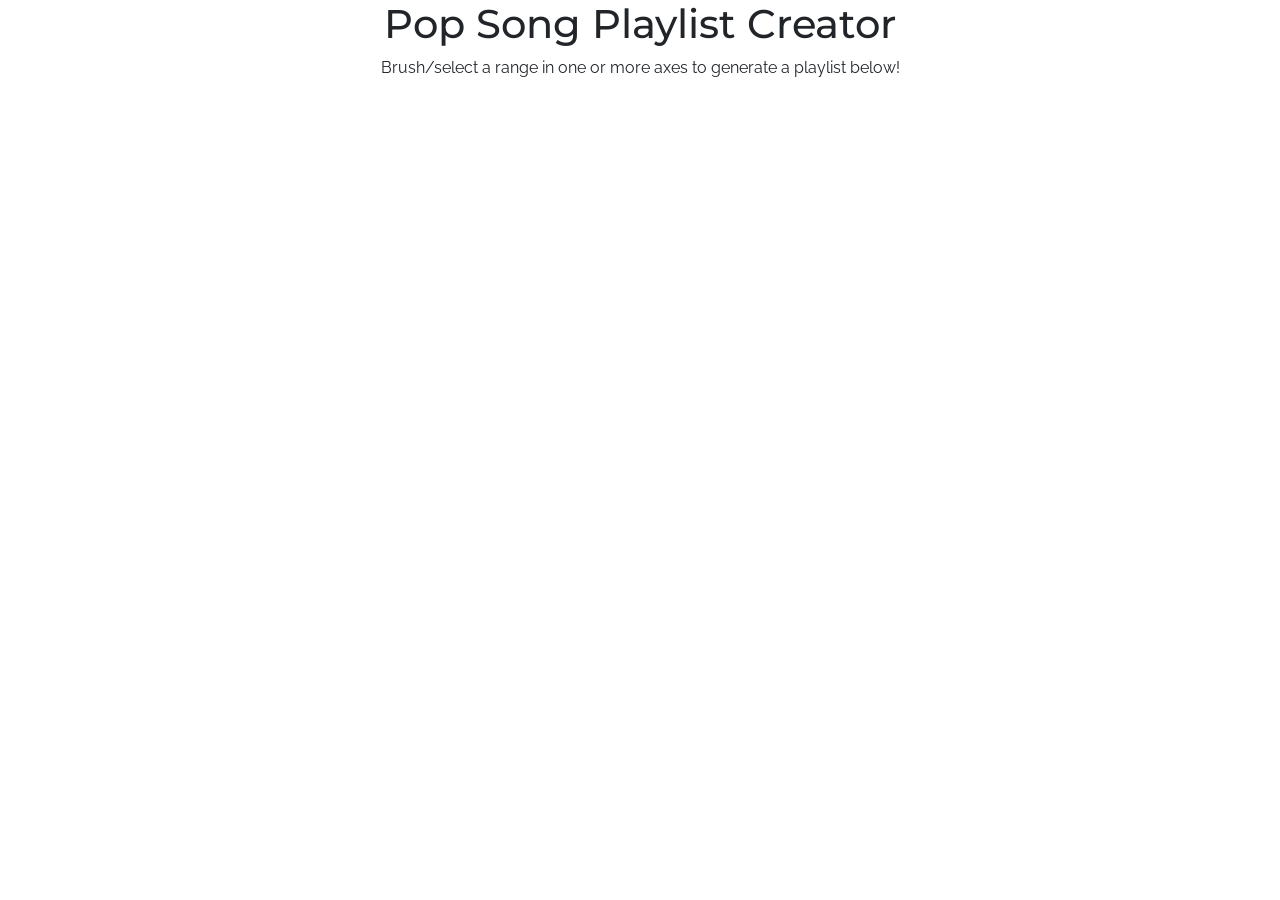
<file: index.html>
<!DOCTYPE html>

<!-- Head -->
<head>
  <meta charset="utf-8">
  <title>Pop Song Playlist</title>
</head>

<!-- Body -->
<body>

<!-- Load d3 -->
<script src="https://d3js.org/d3.v4.js"></script>

<!-- Load Render Queue -->
<script src="https://bl.ocks.org/syntagmatic/raw/3341641/render-queue.js"></script>

<!-- Load bootstrap -->
<link rel="stylesheet" href="https://stackpath.bootstrapcdn.com/bootstrap/4.3.1/css/bootstrap.min.css" integrity="sha384-ggOyR0iXCbMQv3Xipma34MD+dH/1fQ784/j6cY/iJTQUOhcWr7x9JvoRxT2MZw1T" crossorigin="anonymous">

<!-- Load CSS style sheet -->
<link rel="stylesheet" href="styles.css"></link>

<!-- Set the title -->
<h1 style="text-align: center">Pop Song Playlist Creator</h1>

<p>Brush/select a range in one or more axes to generate a playlist below!</p>

<span></span>

<!-- Create the table that will hold the playlist as it updates based on user input -->
<table class="table" id="split" style="margin-left: auto; margin-right: auto">
    <thead></thead>
    <tbody></tbody>
</table>

<!-- Script that controls the Parallel Coordinate Plot and user interaction, as well as
updates the table -->
<script>
var margin = {top: 10, right: 110, bottom: 20, left: 188},
    width = document.body.clientWidth - margin.left - margin.right,
    height = 740 - margin.top - margin.bottom,
    innerHeight = height - 2;

var devicePixelRatio = window.devicePixelRatio || 1;

// Labels for the PCP axes
var types = {
  "Number": {
    key: "Number",
    coerce: function(d) { return +d; },
    extent: d3.extent,
    within: function(d, extent, dim) { return extent[0] <= dim.scale(d) && dim.scale(d) <= extent[1]; },
    defaultScale: d3.scaleLinear().range([innerHeight, 0])
  },
  "String": {
    key: "String",
    coerce: String,
    extent: function (data) { return data.sort(); },
    within: function(d, extent, dim) { return extent[0] <= dim.scale(d) && dim.scale(d) <= extent[1]; },
    defaultScale: d3.scalePoint().range([0, innerHeight])
  },
  "Date": {
    key: "Date",
    coerce: function(d) { return new Date(d); },
    extent: d3.extent,
    within: function(d, extent, dim) { return extent[0] <= dim.scale(d) && dim.scale(d) <= extent[1]; },
    defaultScale: d3.scaleTime().range([innerHeight, 0])
  }
};

// Labels for the table
var dimensions = [
  {
    key: "Year",
    description: "Year",
    type: types["Number"]
  },
  {
    key: "Beats Per Minute (BPM)",
    type: types["Number"],
    description: "Beats Per Minute (BPM)",
  },
  {
    key: "Energy",
    type: types["Number"],
    description: "Energy",
  },
  {
    key: "Danceability",
    description: "Danceability",
    type: types["Number"]
  },
  {
    key: "Loudness (dB)",
    description: "Loudness (dB)",
    type: types["Number"]
  },
  {
    key: "Popularity",
    description: "Popularity",
    type: types["Number"]
  },
];

// Create the scale for the x axis
var xscale = d3.scalePoint()
    .domain(d3.range(dimensions.length))
    .range([0, width]);

// Create the scale for the y axis
var yAxis = d3.axisLeft().tickFormat(d3.format("d"));

// Create the container
var container = d3.select("span").append("div")
    .attr("class", "parcoords")
    .style("width", width + margin.left + margin.right + "px")
    .style("height", height + margin.top + margin.bottom + "px");

// append the canvas to the container
var canvas = container.append("canvas")
    .attr("width", width * devicePixelRatio)
    .attr("height", height * devicePixelRatio)
    .style("width", width + "px")
    .style("height", height + "px")
    .style("margin-top", margin.top + "px")
    .style("margin-left", margin.left + "px")
    // this is the only way to shift the lines up but it still doesn't go all the way up
    .style("margin-top",  50 + "px")

// Create the svg
var svg = d3.select("span").append("svg")
    .attr("width", width + margin.left + margin.right)
    .attr("height", height + margin.top + margin.bottom)
    .style("margin-top",  -700 + "px")
  .append("g")
    .attr("transform", "translate(" + margin.left + "," + margin.top + ")")
    .style("margin-top", 0 + "px")

var ctx = canvas.node().getContext("2d");
ctx.globalCompositeOperation = 'darken';
ctx.globalAlpha = 0.15;
ctx.lineWidth = 1.5;
ctx.scale(devicePixelRatio, devicePixelRatio);

// Create the axes
var axes = svg.selectAll(".axis")
    .data(dimensions)
  .enter().append("g")
    .attr("class", function(d) { return "axis " + d.key.replace(/ /g, "_"); })
    .attr("transform", function(d,i) { return "translate(" + xscale(i) + ")"; });

// Read the data from the file
d3.csv("popsongsformat4.csv", function(error, data) {
  if (error) throw error;

  data.forEach(function(d) {
    dimensions.forEach(function(p) {
      d[p.key] = !d[p.key] ? null : p.type.coerce(d[p.key]);
    });

    // truncate long text strings to fit in data table
    for (var key in d) {
      if (d[key] && d[key].length > 35) d[key] = d[key].slice(0,36);
    }
  });

  // type/dimension default setting happens here
  columns = ["Title", "Artist"];
  dimensions.forEach(function(dim) {
    if (!("domain" in dim)) {
      // detect domain using dimension type's extent function
      dim.domain = d3_functor(dim.type.extent)(data.map(function(d) { return d[dim.key]; }));
      columns.push(dim.key);
    }
    if (!("scale" in dim)) {
      // use type's default scale for dimension
      dim.scale = dim.type.defaultScale.copy();
    }
    dim.scale.domain(dim.domain);
  });

  d3.select("thead").selectAll("th").data(columns).enter()
      .append("th").text(d => d).attr("style", "padding-left: 20px; padding-right: 20px");

  var tr = d3.select("tbody").selectAll("tr")
      .data(data).enter().append("tr")

  var td = tr.selectAll("td")
      .data(d => d3.values(d))
      .enter().append("td")
      .text(d => d)

  d3.selectAll("td")
      .filter((d, i) => i % columns.length > 1)
      .attr("style", "text-align: center");

  var render = renderQueue(draw).rate(30);

  ctx.clearRect(0,0,width,height);
  ctx.globalAlpha = d3.min([1.15/Math.pow(data.length,0.3),1]);
  render(data);

  // label the axes
  axes.append("g")
      .each(function(d) {
        var renderAxis = "axis" in d
          ? d.axis.scale(d.scale)  // custom axis
          : yAxis.scale(d.scale);  // default axis
        d3.select(this).call(renderAxis);
      })
    .append("text")
      .attr("class", "title")
      .attr("text-anchor", "start")
      .text(function(d) { return "description" in d ? d.description : d.key; });

  // Add and store a brush for each axis.
  axes.append("g")
      .attr("class", "brush")
      .each(function(d) {
        d3.select(this).call(d.brush = d3.brushY()
          .extent([[-10,0], [10,height]])
          .on("start", brushstart)
          .on("brush", brush)
          .on("end", brush)
        )
      })
    .selectAll("rect")
      .attr("x", -8)
      .attr("width", 16);

  d3.selectAll(".axis.pl_discmethod .tick text")
    .style("fill", 'grey');

  function project(d) {
    return dimensions.map(function(p,i) {
      // check if data element has property and contains a value
      if (
        !(p.key in d) ||
        d[p.key] === null
      ) return null;

      return [xscale(i),p.scale(d[p.key])];
    });
  };

  // Draw the lines on the PCP
  function draw(d) {
    ctx.strokeStyle = 'green';
    ctx.beginPath();
    var coords = project(d);
    coords.forEach(function(p,i) {
      // this avoids rendering null values as 0
      if (p === null) {
        // this bit renders horizontal lines on the previous/next
        // dimensions, so that sandwiched null values are visible
        if (i > 0) {
          var prev = coords[i-1];
          if (prev !== null) {
            ctx.moveTo(prev[0],prev[1]);
            ctx.lineTo(prev[0]+6,prev[1]);
          }
        }
        if (i < coords.length-1) {
          var next = coords[i+1];
          if (next !== null) {
            ctx.moveTo(next[0]-6,next[1]);
          }
        }
        return;
      }

      if (i == 0) {
        ctx.moveTo(p[0],p[1]);
        return;
      }

      ctx.lineTo(p[0],p[1]);
    });
    ctx.stroke();
  }

  // This function is called when a brush is started
  function brushstart() {
    d3.event.sourceEvent.stopPropagation();
  }

  // Handles a brush event, toggling the display of foreground lines.
  function brush() {
    render.invalidate();

    var actives = [];
    svg.selectAll(".axis .brush")
      .filter(function(d) {
        return d3.brushSelection(this);
      })
      .each(function(d) {
        actives.push({
          dimension: d,
          extent: d3.brushSelection(this)
        });
      });

    // determine which song's lines are selected
    var selected = data.filter(function(d) {
      if (actives.every(function(active) {
          var dim = active.dimension;
          // test if point is within extents for each active brush
          return dim.type.within(d[dim.key], active.extent, dim);
        })) {
        return true;
      }
    });

    ctx.clearRect(0,0,width,height);
    ctx.globalAlpha = d3.min([0.85/Math.pow(selected.length,0.3),1]);
    render(selected);

    d3.select("tbody").html("");

    var tr = d3.select("tbody").selectAll("tr")
        .data(selected).enter().append("tr")

    var td = tr.selectAll("td")
      .data(d => d3.values(d))
      .enter().append("td")
      .text(d => d)

    d3.selectAll("td")
        .filter((d, i) => i % columns.length > 1)
        .attr("style", "text-align: center");
  }
});

function d3_functor(v) {
  return typeof v === "function" ? v : function() { return v; };
};
</script>
</body>
</file>
<file: styles.css>
@import url('https://fonts.googleapis.com/css2?family=Montserrat:wght@500&family=Raleway&display=swap');
body {
  min-width: 760px;
}

h1 {
  text-align: center;
  font-family: 'Montserrat', sans-serif;
}

p {
  text-align: center;
  font-family: 'Raleway', sans-serif;
}

.parcoords {
  display: block;
}

.parcoords svg,
.parcoords canvas {
  font: 10px sans-serif;
  position: absolute;
}

.parcoords canvas {
  opacity: 0.9;
  pointer-events: none;
}

.axis .title {
  font-size: 10px;
  
  fill: #222;
}

.axis line,
.axis path {
  fill: none;
  stroke: #ccc;
  stroke-width: 1px;
}

.axis .tick text {
  fill: #222;
  pointer-events: none;
}

.axis.pl_facility .tick text,
.axis.pl_instrument .tick text,
.axis.st_spstr .tick text {
  font-size: 6px; 
}

.axis.pl_telescope .tick text {
  font-size: 5px; 
}

.axis:hover line,
.axis:hover path,
.axis.active line,
.axis.active path {
  fill: none;
  stroke: #222;
  stroke-width: 1px;
}

.axis:hover .title {
  font-weight: bold;
}

.axis:hover .tick text {
  opacity: 1;
}

.axis.active .title {
  font-weight: bold;
}

.axis.active .tick text {
  opacity: 1;
  font-weight: bold;
}

.brush .extent {
  fill-opacity: .3;
  stroke: #fff;
  stroke-width: 1px;
}

pre {
  width: 100%;
  height: 300px;
  margin: 6px 12px;
  tab-size: 40;
  font-size: 10px;
  overflow: auto;
}
</file>
